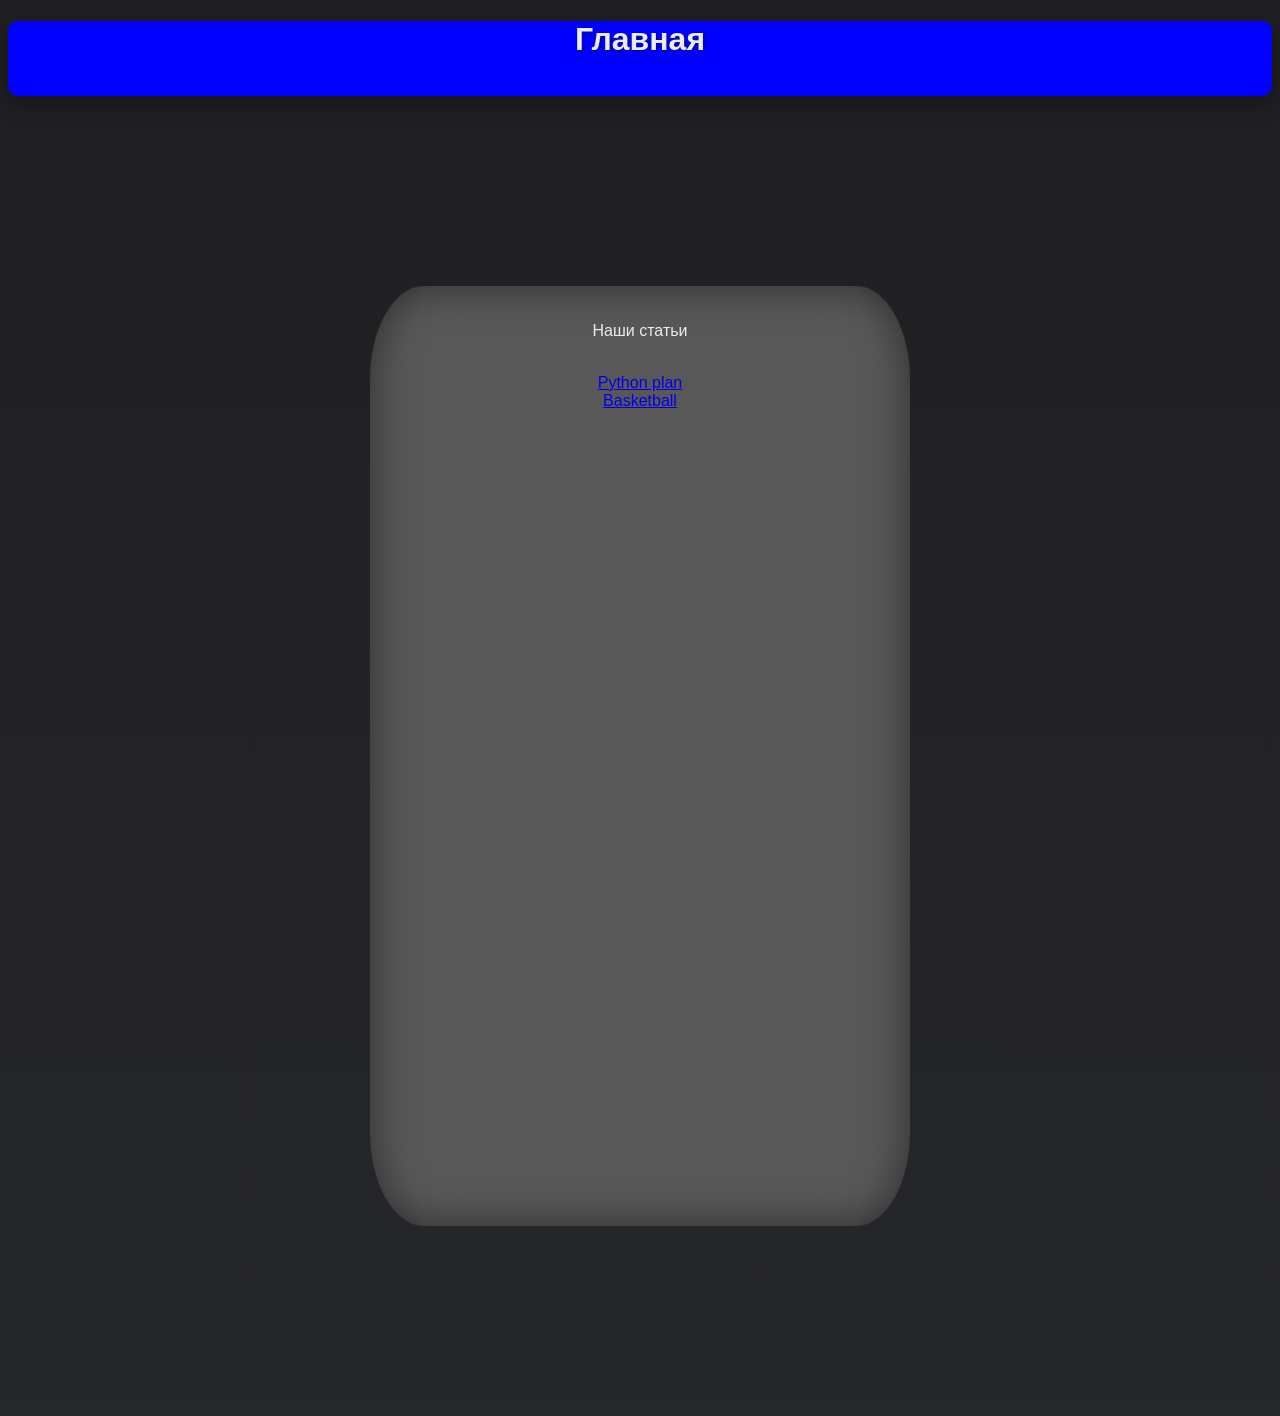
<file: index.html>
<!DOCTYPE html>
<html lang="en">
<head>
    <meta charset="UTF-8">
    <meta name="viewport" content="width=device-width, initial-scale=1.0">
    <title>security</title>
   <link rel="stylesheet" href="style.css">
</head>
        <div class="zagolovok">
            <h1>Главная</h1>
        </div>
<body>
    <main class="glavnaya">
        <div class="do">
            <p>Наши статьи</p><br>
            <a href="pyplan.html">Python plan</a><br>  
            <a href="basketball.html">Basketball</a>         
        </div>
    </main>
</body>
</html>
</file>
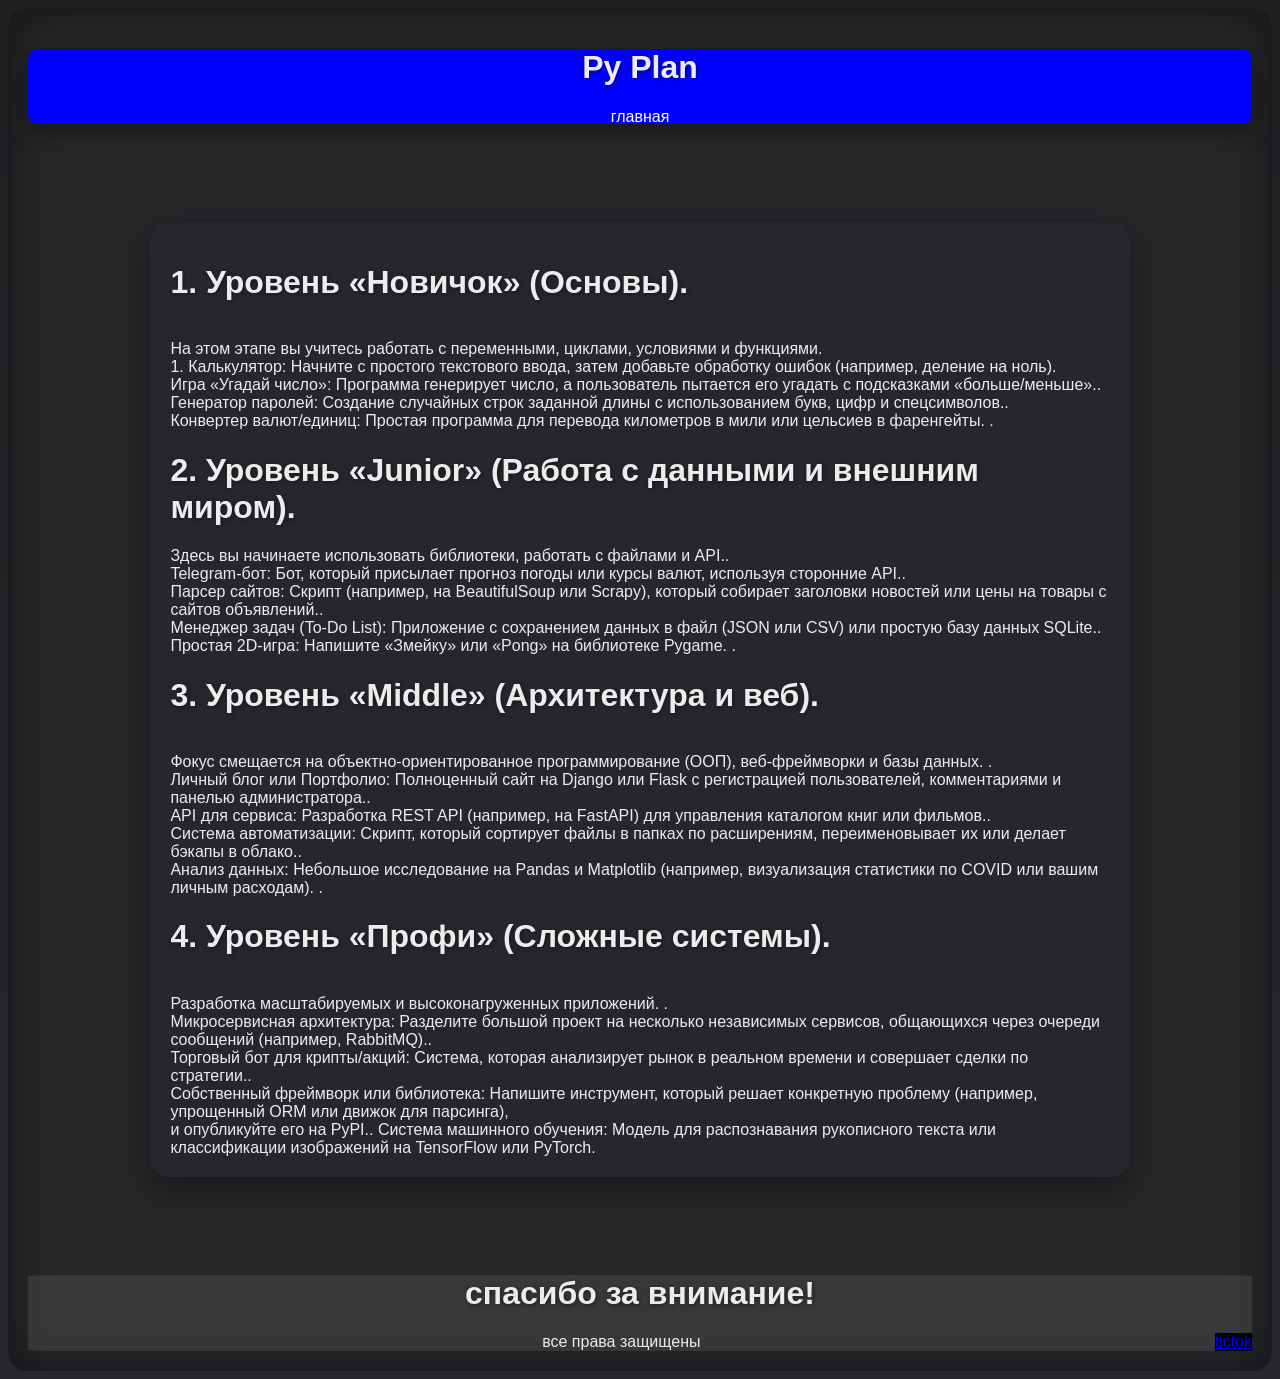
<file: pyplan.html>
<!DOCTYPE html>
<html lang="en">
<head>
    <meta charset="UTF-8">
    <meta name="viewport" content="width=device-width, initial-scale=1.0">
    <title>pyplan</title>
   <link rel="stylesheet" href="style.css">
</head>
<body>
    <main>
        <div class="zagolovok">
            <h1>Py Plan</h1>
            <a href="index.html">главная</a>
        </div>
        <div class="plan">
            <h1>1. Уровень «Новичок» (Основы).</h1><br>
На этом этапе вы учитесь работать с переменными, циклами, условиями и функциями. <br>
1.
Калькулятор: Начните с простого текстового ввода, затем добавьте обработку ошибок (например, деление на ноль).<br>
Игра «Угадай число»: Программа генерирует число, а пользователь пытается его угадать с подсказками «больше/меньше»..<br>
Генератор паролей: Создание случайных строк заданной длины с использованием букв, цифр и спецсимволов..<br>
Конвертер валют/единиц: Простая программа для перевода километров в мили или цельсиев в фаренгейты. .<br>
 <h1> 2. Уровень «Junior» (Работа с данными и внешним миром).</h1>
Здесь вы начинаете использовать библиотеки, работать с файлами и API..<br> 
Telegram-бот: Бот, который присылает прогноз погоды или курсы валют, используя сторонние API..<br>
Парсер сайтов: Скрипт (например, на BeautifulSoup или Scrapy), который собирает заголовки новостей или цены на товары с сайтов объявлений..<br>
Менеджер задач (To-Do List): Приложение с сохранением данных в файл (JSON или CSV) или простую базу данных SQLite..<br>
Простая 2D-игра: Напишите «Змейку» или «Pong» на библиотеке Pygame. .<br>
 <h1>3. Уровень «Middle» (Архитектура и веб).</h1><br>
Фокус смещается на объектно-ориентированное программирование (ООП), веб-фреймворки и базы данных. .<br>
Личный блог или Портфолио: Полноценный сайт на Django или Flask с регистрацией пользователей, комментариями и панелью администратора..<br>
API для сервиса: Разработка REST API (например, на FastAPI) для управления каталогом книг или фильмов..<br>
Система автоматизации: Скрипт, который сортирует файлы в папках по расширениям, переименовывает их или делает бэкапы в облако..<br>
Анализ данных: Небольшое исследование на Pandas и Matplotlib (например, визуализация статистики по COVID или вашим личным расходам). .<br>
<h1>4. Уровень «Профи» (Сложные системы).</h1><br>
Разработка масштабируемых и высоконагруженных приложений. .<br>

Микросервисная архитектура: Разделите большой проект на несколько независимых сервисов, общающихся через очереди сообщений (например, RabbitMQ)..<br>
Торговый бот для крипты/акций: Система, которая анализирует рынок в реальном времени и совершает сделки по стратегии..<br>
Собственный фреймворк или библиотека: Напишите инструмент, который решает конкретную проблему (например, упрощенный ORM или движок для парсинга),<br> и опубликуйте его на PyPI..
Система машинного обучения: Модель для распознавания рукописного текста или классификации изображений на TensorFlow или PyTorch.<br>
        </div>
    <under>
        <h1>спасибо за внимание!</h1> 
        все права защищены
        <div class="sosety">
            <a href="https://www.tiktok.com/ru-RU/">tictok</a> 
        </div>
    </under>
    </main>
</body>
</html>
</file>
<file: style.css>
.zagolovok{
    background-color: blue;
    margin: auto;
    border-radius: 10px;
    display: block;
    text-align: center;
    height: 75px;
    box-shadow: 0 8px 20px rgba(0,0,0,0.35);
    animation: fadeIn 0.9s ease-out both;
}
.plan{
    background-color: rgba(38, 40, 45, 0.95);
    border-radius: 20px;
    margin: 8% 10%;
    padding: 20px;
    box-shadow: 0 12px 30px rgba(0,0,0,0.35);
    animation: fadeIn 1s ease-out both;
}
main{
    background-color: #252628;
    border-radius: 20px;
    min-height: 100vh;
    padding: 20px;
    box-shadow: inset 0 0 40px rgba(0,0,0,0.5);
    animation: fadeIn 1.1s ease-out both;
}

.zagolovok h1,
.plan h1,
under h1 {
    text-shadow: 1px 1px 4px rgba(0,0,0,0.45);
}
under{
    background-color: rgba(82, 83, 85, 0.416);
    text-align: center;
    display: block;
    width: 100%;
    margin-top: 0%;
    border-radius: 2%;
}
.sosety{
    float: right;
    background-color: black;
    display: block;
}
.zagolovok a{
    color: #ffffff;
    text-decoration: none;
}
.glavnaya{
    background-color: rgb(88, 88, 88);
    margin-top: 15%;
    margin-bottom: 15%;
    margin-right: auto;
    margin-left: auto;
    border-radius: 10%;
    height: 500px;
    width: 500px;
    text-align: center;
    animation: fadeIn 1.2s ease-out both;
}
body{
    background: linear-gradient(180deg, #1f1f22 0%, #26272b 100%);
    color: #ececec;
    font-family: Arial, sans-serif;
}

button,
.button {
    background: linear-gradient(135deg, #4b79a1, #283e51);
    color: #fff;
    border: none;
    border-radius: 30px;
    padding: 12px 28px;
    font-size: 1rem;
    cursor: pointer;
    box-shadow: 0 14px 25px rgba(0,0,0,0.25);
    transition: transform 0.2s ease, box-shadow 0.2s ease, background 0.3s ease;
}

button:hover,
.button:hover {
    transform: translateY(-2px);
    box-shadow: 0 18px 30px rgba(0,0,0,0.35);
    background: linear-gradient(135deg, #5a8fc1, #3a4e6d);
}

button:active,
.button:active {
    transform: translateY(0);
}

@keyframes fadeIn {
    from {
        opacity: 0;
        transform: scaleX(0);
    }
    to {
        opacity: 1;
        transform: scaleX(1);
    }
}
</file>
